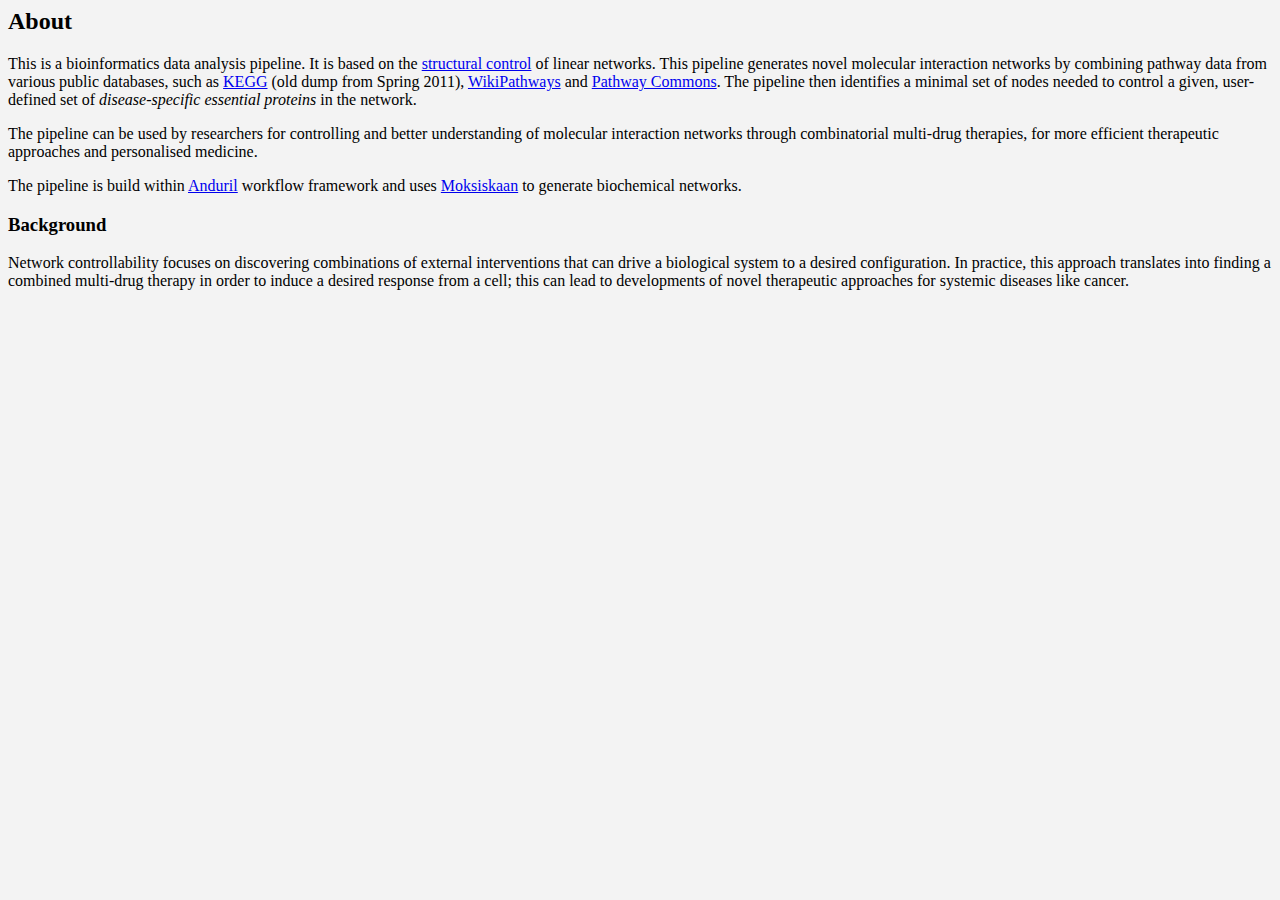
<file: about.html>
<!DOCTYPE HTML PUBLIC "-//W3C//DTD HTML 4.01 Transitional//EN">
<html><head>

    <title>NetControl4BioMed: About</title>
    
    <meta charset="utf-8">
    <meta http-equiv="X-UA-Compatible" content="IE=edge">
    <meta name="viewport" content="width=device-width, initial-scale=1">
    <meta http-Equiv="Cache-Control" Content="no-cache">
    <meta http-Equiv="Pragma" Content="no-cache">
    <meta http-Equiv="Expires" Content="0">
    <link rel='stylesheet'  href='nc4bm.css' type='text/css' media='screen' />
</head>

<body>
<h2>About</h2>

<p>This is a bioinformatics data analysis pipeline. It is based on the <a href="http://combio.abo.fi/research/network-controlability-project/" target="_new">structural control</a> of linear networks. 
This pipeline generates novel molecular interaction networks by combining pathway data from various public databases, such as <a href="http://www.genome.jp/kegg/" target="_new">KEGG</a> 
(old dump from Spring 2011), <a href="http://www.wikipathways.org/" target="_new">WikiPathways</a> and <a href="http://www.pathwaycommons.org/" target="_new">Pathway Commons</a>. 
The pipeline then identifies a minimal set of nodes needed to control a given, user-defined set of <em>disease-specific essential proteins</em> in the network.</p>

<p>The pipeline can be used by researchers for controlling and better understanding of molecular interaction networks through combinatorial multi-drug therapies, for more efficient therapeutic approaches and personalised medicine.</p>

<p>The pipeline is build within <a href="http://www.anduril.org/" target="_new">Anduril</a> workflow framework and uses <a href="http://csbi.ltdk.helsinki.fi/moksiskaan/" target="_new">Moksiskaan</a> to generate biochemical networks.</p>

<h3>Background</h3>
<p>Network controllability  focuses on discovering combinations of external interventions that can drive a biological system to a desired configuration. 
In practice, this approach translates into finding a combined multi-drug therapy in order to induce a desired response from a cell; this can lead to developments of novel therapeutic approaches for systemic diseases like cancer.</p>

</body>
</html>
</file>
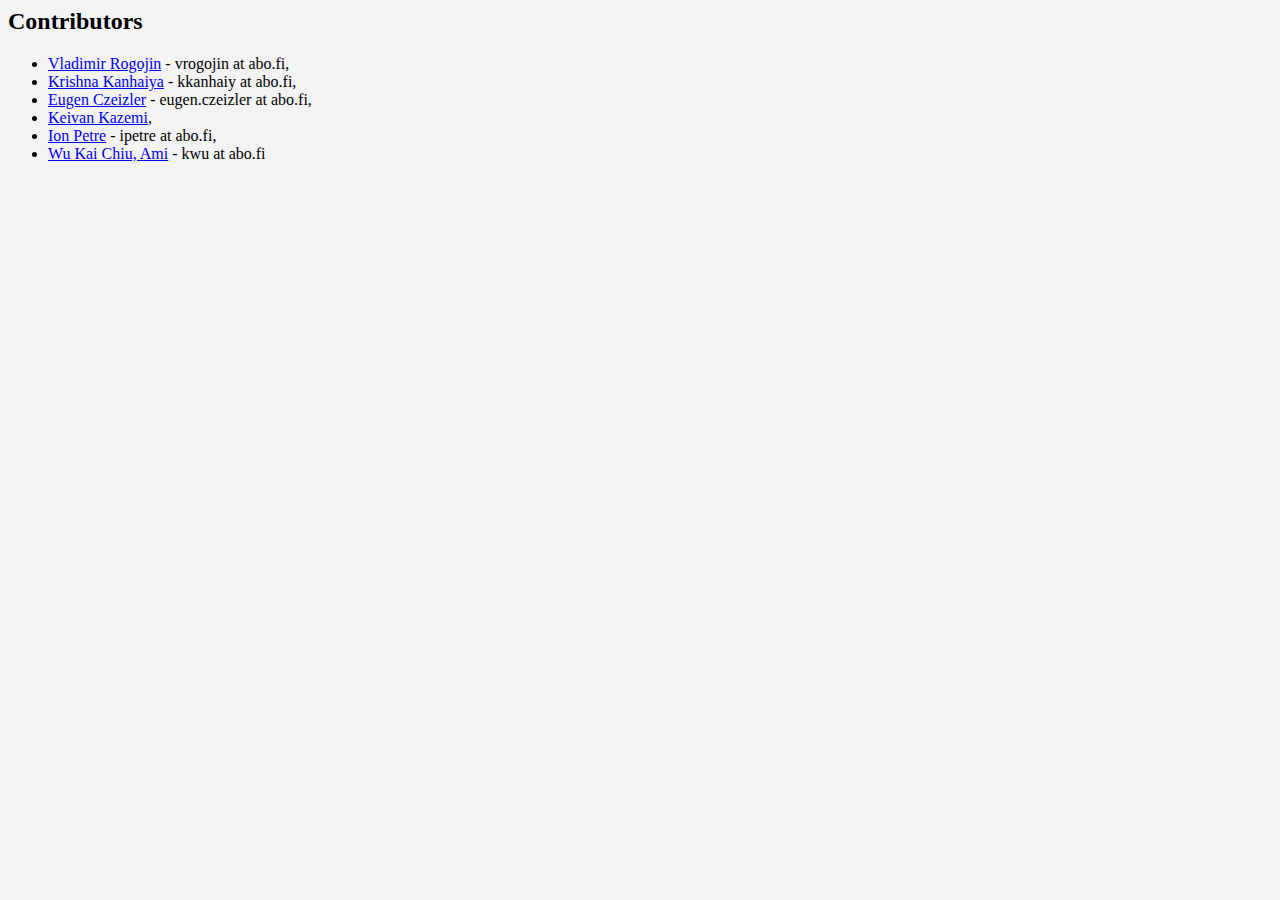
<file: contributors.html>
<!DOCTYPE HTML PUBLIC "-//W3C//DTD HTML 4.01 Transitional//EN">
<html><head>

    <title>NetControl4BioMed: Contributors</title>
    
    <meta charset="utf-8">
    <meta http-equiv="X-UA-Compatible" content="IE=edge">
    <meta name="viewport" content="width=device-width, initial-scale=1">
    <meta http-Equiv="Cache-Control" Content="no-cache">
    <meta http-Equiv="Pragma" Content="no-cache">
    <meta http-Equiv="Expires" Content="0">
    <link rel='stylesheet'  href='nc4bm.css' type='text/css' media='screen' />
</head>

<body>
<h2>Contributors</h2>
<ul>
    <li><a href="http://www.vrogojin.net" target="_new">Vladimir Rogojin</a> - vrogojin at abo.fi,</li>
    <li><a href="javascript:void;"">Krishna Kanhaiya</a> - kkanhaiy at abo.fi,</li>
    <li><a href="http://combio.abo.fi/personnel/eugenc/" target="_new">Eugen Czeizler</a> - eugen.czeizler at abo.fi,</li>
    <li><a href="javascript:void;"">Keivan Kazemi</a>, </li>
    <li><a href="http://www.users.abo.fi/ipetre/" target="_new">Ion Petre</a> - ipetre at abo.fi, </li>
    <li><a href="javascript:void;"">Wu Kai Chiu, Ami</a> - kwu at abo.fi</li>
</ul>
</body>
</html>
</file>
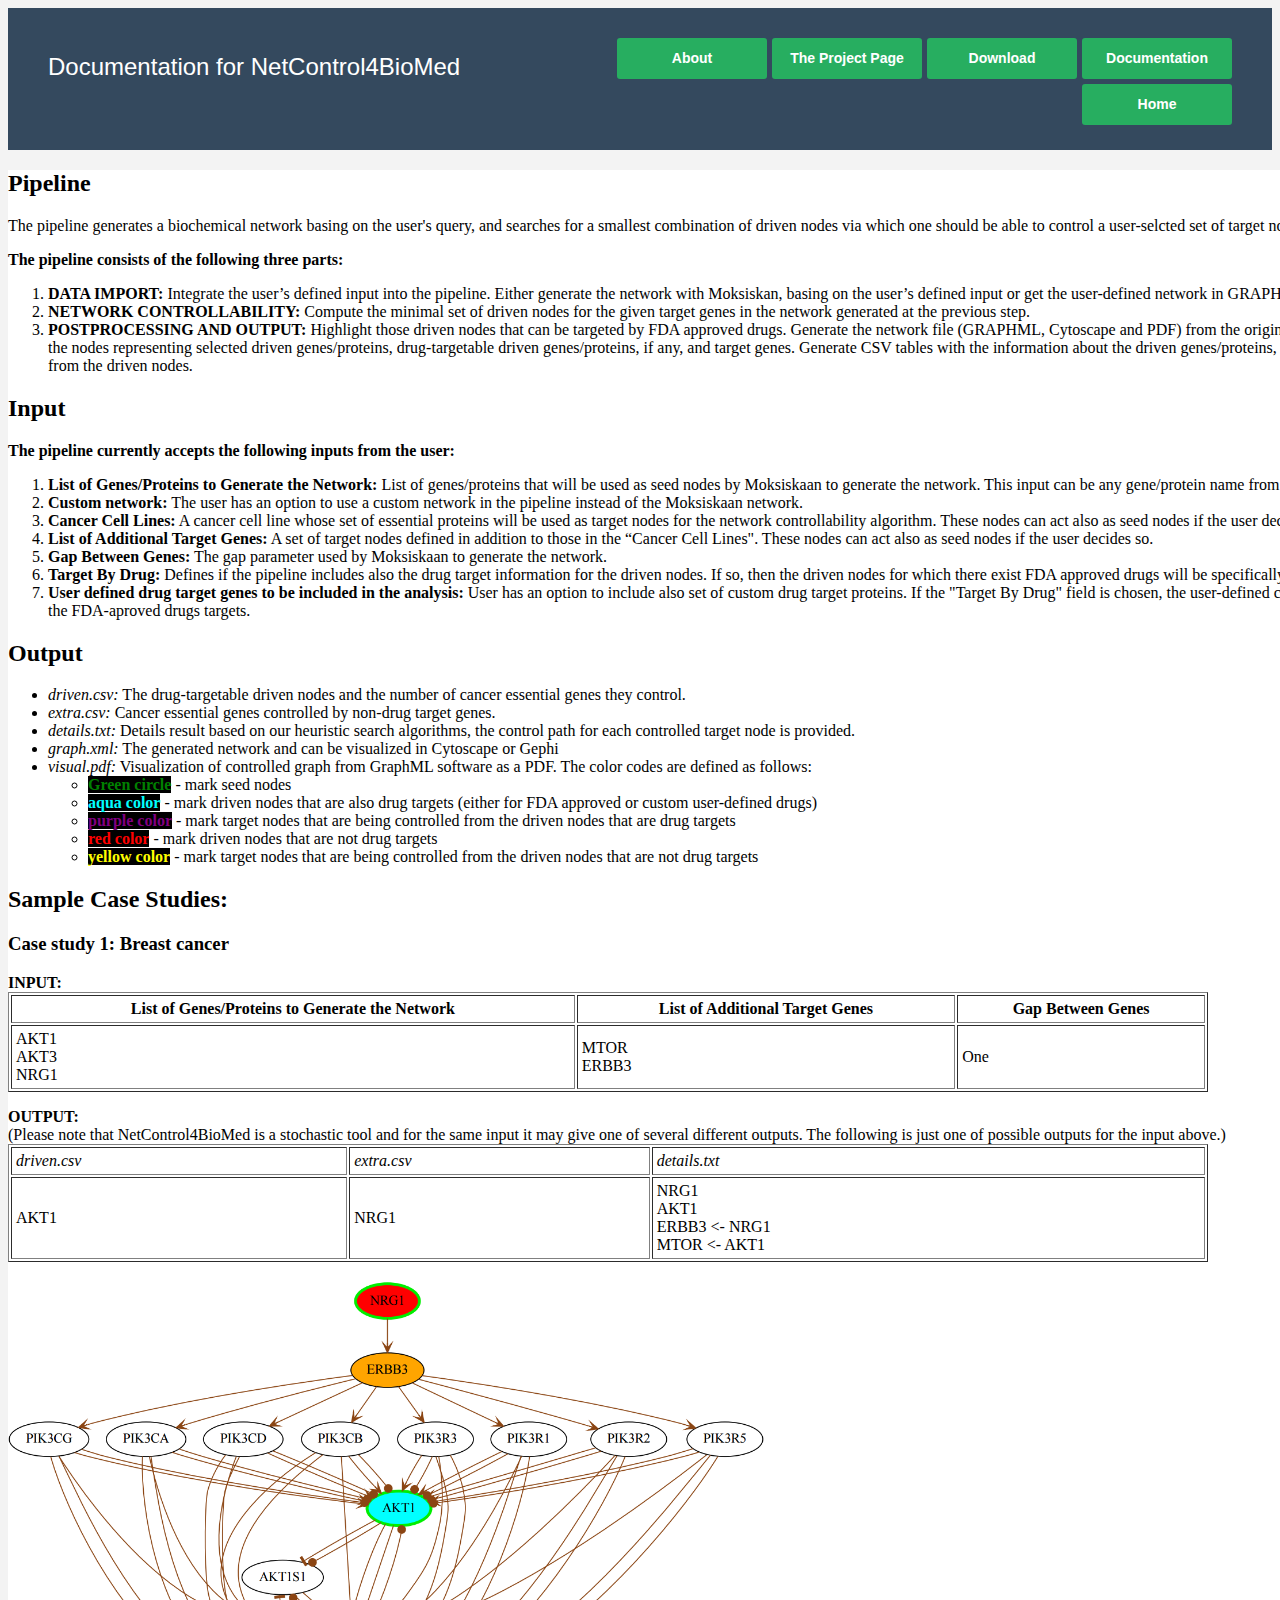
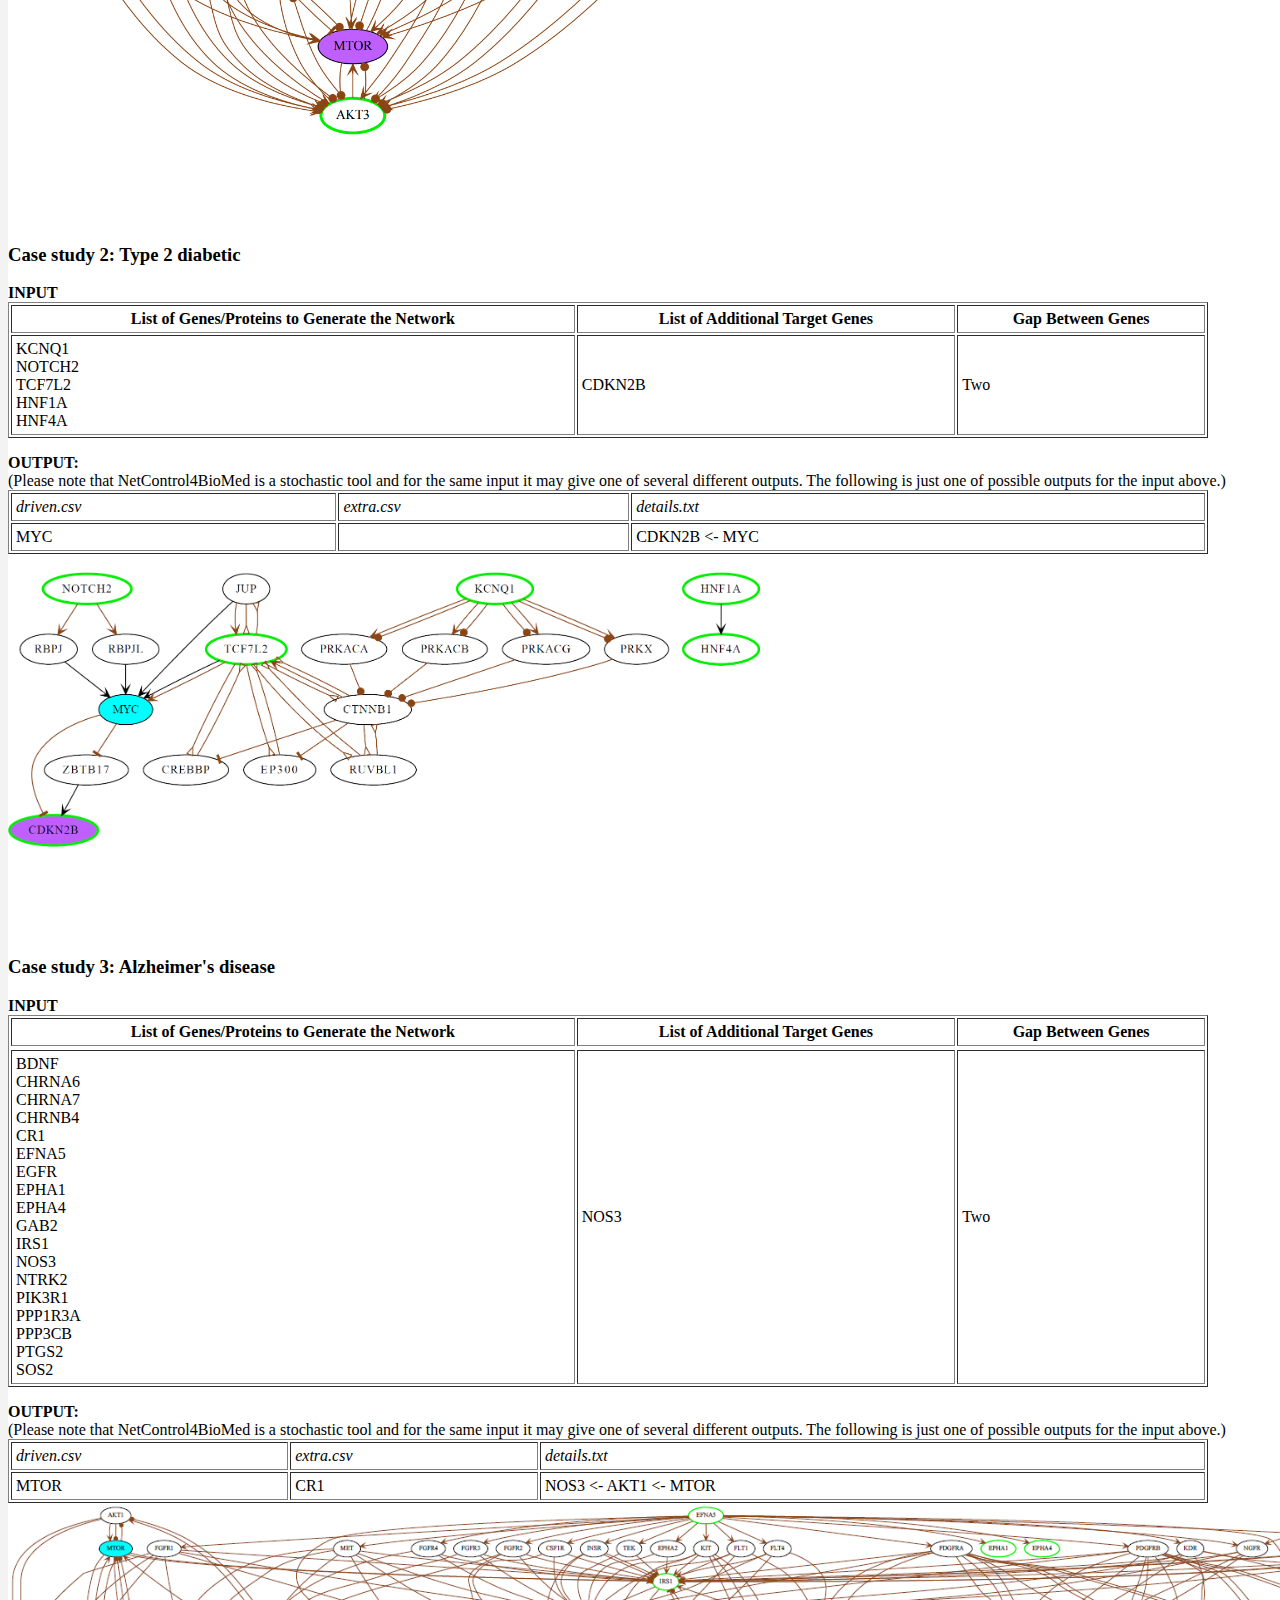
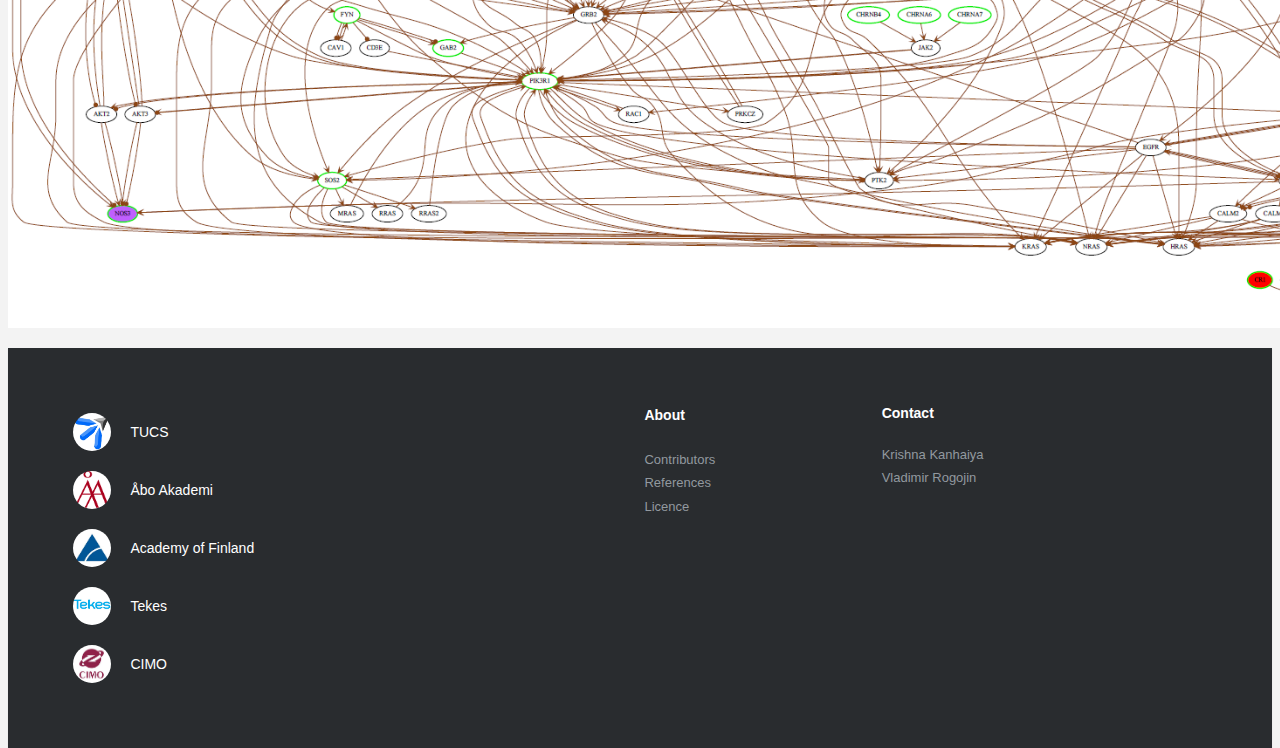
<file: documentation.html>
<!DOCTYPE HTML PUBLIC "-//W3C//DTD HTML 4.01 Transitional//EN">
<html><head>
    <title>NetControl4BioMed: Documentation</title>
    
    <meta charset="utf-8">
    <meta http-equiv="X-UA-Compatible" content="IE=edge">
    <meta name="viewport" content="width=device-width, initial-scale=1">
    <meta http-Equiv="Cache-Control" Content="no-cache">
    <meta http-Equiv="Pragma" Content="no-cache">
    <meta http-Equiv="Expires" Content="0">
    <link rel='stylesheet'  href='nc4bm.css' type='text/css' media='screen' />
</head>
<script>
function getPageHeight() {
  var rect = document.getElementById("bottomAnchor").getBoundingClientRect();
  return rect.top;
}
</script>
<body onload="parent.setFrameSize(getPageHeight());">
<header>
    <h1>Documentation for NetControl4BioMed</h1>
    <a href="documentation.html" target="_new">Documentation</a>
    <a href="download.html" target="_new">Download</a>
    <a href="http://combio.abo.fi/research/network-controlability-project/" target="_new">The Project Page</a>
    <a href="about.html"  onclick="window.open('about.html', 'newwindow', 'width=700, height=520'); return false;">About</a>
    <a href=".">Home</a>
</header>
<div class=\"main-content\" style="width: 1600px; margin:10 auto; background-color: white; ">
<h2>Pipeline</h2>
<p style="margin-top: 0pt;">The pipeline generates a biochemical network basing on the user's query, 
    and searches for a smallest combination of driven nodes via which one should be able to control a user-selcted set of target nodes there.</p>
<p style="margin-top: 0pt;"> <b>The pipeline
consists of the following three parts:</b> </p>
<ol>
<li> <b>DATA IMPORT:</b> Integrate the user&#8217;s defined input into the
pipeline. Either generate the network with Moksiskan, basing on the
user&#8217;s defined input or get the user-defined network in GRAPHML format.
</li>
<li> <b>NETWORK CONTROLLABILITY:</b> Compute the minimal set of driven
nodes for the given target genes in the network generated at the
previous step. </li>
<li> <b>POSTPROCESSING AND OUTPUT:</b> Highlight those driven nodes
that can be targeted by FDA approved drugs. Generate the network file
(GRAPHML, Cytoscape and PDF) from the original network and by adding
additional annotations to the nodes representing selected driven
genes/proteins, drug-targetable driven genes/proteins, if any, and
target genes. Generate CSV tables with the information about the driven
genes/proteins, and the list of target genes and their control paths
from the driven nodes. </li>
</ol>
<h2> Input </h2>
<p> <b>The pipeline currently accepts the following inputs
from the user:</b> </p>
<ol>
<li> <b>List of Genes/Proteins to Generate the Network:</b> List of genes/proteins that will be used as seed
nodes by Moksiskaan to generate the network. This input can be any
gene/protein name from Homo sapiens genome.</li>
<li> <b>Custom network:</b> The user has an option to use a
custom network in the pipeline instead of the Moksiskaan network. </li>
<li> <b>Cancer Cell Lines:</b> A cancer cell line whose set of
essential proteins will be used as target nodes for the network
controllability algorithm. These nodes can act also as seed nodes if
the user decides so.  </li>
<li> <b>List of Additional Target Genes:</b> A set of target nodes defined
in addition to those in the &#8220;Cancer Cell Lines". These nodes
can act also as seed nodes if the user decides so. </li>
<li> <b>Gap Between Genes:</b> The gap parameter used by Moksiskaan to generate the
network. </li>
<li> <b>Target By Drug:</b> Defines if the pipeline includes also
the drug target information for the driven nodes. If so, then the
driven nodes for which there exist FDA approved drugs will be
specifically highlighted in the output of the pipeline. </li>
<li><b>User defined drug target genes to be included in the analysis:</b> User has an option to include also set of custom drug target proteins. 
If the "Target By Drug" field is chosen, the user-defined custom drug targets will be considered along with the FDA-aproved drugs targets.</li>
</ol>
<h2> Output </h2>
<ul>
<li> <i>driven.csv:</i> The drug-targetable driven
nodes and the number of cancer essential genes they control. </li>
<li> <i>extra.csv:</i> Cancer essential genes
controlled by non-drug target genes. </li>
<li> <i>details.txt:</i> Details result based on
our heuristic search algorithms, the control path for each controlled
target node is provided. </li>
<li> <i>graph.xml:</i> The generated network and
can be visualized in Cytoscape or Gephi </li>
<li> <i>visual.pdf:</i> Visualization of
controlled graph from GraphML software as a PDF. The color codes are defined as follows:
    <ul>
	<li><b><font color="green" style="background-color: black;">Green circle</font></b> - mark seed nodes</li>
	<li><b><font color="aqua" style="background-color: black;">aqua color</font></b> - mark driven nodes that are also drug targets (either for FDA approved or custom user-defined drugs)</li>
	<li><b><font color="purple" style="background-color: black;">purple color</font></b> - mark target nodes that are being controlled from the driven nodes that are drug targets</li>
	<li><b><font color="red" style="background-color: black;">red color</font></b> - mark driven nodes that are not drug targets</li>
	<li><b><font color="yellow" style="background-color: black;">yellow color</font></b> - mark target nodes that are being controlled from the driven nodes that are not drug targets</li>
    </ul> </li>
</ul>
<p> </p>
<h2>Sample Case Studies:</h2>
<h3>Case study 1: Breast cancer</h3>
<b>INPUT:</b>
<table valign="top" border="1" cellpadding="4" cellspacing="2" width="75%">
<tbody>
<tr>
<th> List of Genes/Proteins to Generate the Network </th>
<th> List of Additional Target Genes </th>
<th> Gap Between Genes</th>
</tr>
<tr>
<td> AKT1<br> AKT3<br> NRG1</td>
<td> MTOR<br> ERBB3</td>
<td> One </td>
</tr>
</tbody>
</table>
<p> </p>
<b>OUTPUT:</b><br>
(Please note that NetControl4BioMed is a stochastic tool and for the same input it may give one of several different outputs. The following is just one of possible outputs for the input above.)
<table valign="top" border="1" cellpadding="4" cellspacing="2" width="75%">
<tbody>
<tr>
<td> <i>driven.csv </i> </td>
<td> <i>extra.csv </i> </td>
<td> <i>details.txt</i> </td>
</tr>
<tr>
<td> AKT1 </td>
<td> NRG1 </td>
<td> NRG1 <br> AKT1 <br> ERBB3 &lt;- NRG1 <br> MTOR &lt;- AKT1 </td>
</tr>
</tbody>
</table>
<br>
<img style="width: 760px; height: 455px;" alt="Network sample 1" src="network_sample1.png"><br>
<br>
<br>
<br>
<br>
<br>
<h3>Case study 2: Type 2 diabetic</h3>
<b>INPUT</b>
<table valign="top" border="1" cellpadding="4" cellspacing="2" width="75%">
<tbody>
<tr>
<th> List of Genes/Proteins to Generate the Network </th>
<th> List of Additional Target Genes </th>
<th> Gap Between Genes</th>
</tr>
<tr>
<td align="undefined" valign="undefined">KCNQ1 <br> NOTCH2 <br> TCF7L2 <br> HNF1A <br> HNF4A</td>
<td align="undefined" valign="undefined">CDKN2B</td>
<td align="undefined" valign="undefined">Two</td>
</tr>
</tbody>
</table>
<p> </p>
<b>OUTPUT:</b><br>
(Please note that NetControl4BioMed is a stochastic tool and for the same input it may give one of several different outputs. The following is just one of possible outputs for the input above.)
<table valign="top" border="1" cellpadding="4" cellspacing="2" width="75%">
<tbody>
<tr>
<td> <i>driven.csv </i> </td>
<td> <i>extra.csv </i> </td>
<td> <i>details.txt</i> </td>
</tr>
<tr>
<td align="undefined" valign="undefined">MYC</td>
<td align="undefined" valign="undefined"></td>
<td align="undefined" valign="undefined">CDKN2B &lt;- MYC</td>
</tr>
</tbody>
</table>
<br>
<img style="width: 752px; height: 275px;" alt="Network sample 2" src="network_cs2.png"><br>
<br>
<br>
<br>
<br>
<br>
<h3>Case study 3: Alzheimer's disease</h3>
<b>INPUT</b>
<table valign="top" border="1" cellpadding="4" cellspacing="2" width="75%">
<tbody>
<tr>
<th> List of Genes/Proteins to Generate the Network </th>
<th> List of Additional Target Genes </th>
<th> Gap Between Genes</th>
</tr>
<tr>
</tr>
<tr>
<td align="undefined" valign="undefined">BDNF <br> CHRNA6 <br> CHRNA7 <br> CHRNB4 <br> CR1 <br> EFNA5 <br> EGFR <br> 
    EPHA1 <br> EPHA4 <br> GAB2 <br> IRS1 <br> NOS3 <br> NTRK2 <br> PIK3R1 <br> PPP1R3A <br> PPP3CB <br> PTGS2 <br> SOS2 </td>
<td align="undefined" valign="undefined">NOS3</td>
<td align="undefined" valign="undefined">Two</td>
</tr>
</tbody>
</table>
<p> </p>
<b>OUTPUT:</b><br>
(Please note that NetControl4BioMed is a stochastic tool and for the same input it may give one of several different outputs. The following is just one of possible outputs for the input above.)
<table valign="top" border="1" cellpadding="4" cellspacing="2" width="75%">
<tbody>
<tr>
<td> <i>driven.csv </i> </td>
<td> <i>extra.csv </i> </td>
<td> <i>details.txt</i> </td>
</tr>
<tr>
<td align="undefined" valign="undefined">MTOR</td>
<td align="undefined" valign="undefined">CR1</td>
<td align="undefined" valign="undefined">NOS3
&lt;- AKT1 &lt;- MTOR</td>
</tr>
</tbody>
</table>
<img style="width: 1590px; height: 425px;" alt="Network sample 3" src="network_sample3.png"><br>
</div>
<div id="bottomAnchor" style="height: 0px" />
    <footer class="footer-distributed">

            <div class="footer-center">

                <div>
		    <a href="http://www.tucs.fi" target="_new">
                    <i class="tucs logo"><img id="tucs" src="img/TUCS_logo.png"/></i>
                    <p><span>TUCS</span></p>
		    </a>
                </div>

                <div>
		    <a href="http://www.abo.fi" target="_new">
                    <i class="abo logo"><img id="abo" src="img/ABO_logo.png"/></i>
                    <p><span>Åbo Akademi</span></p>
		    </a>
                </div>

                <div>
		    <a href="http://www.aka.fi" target="_new">
                    <i class="acm logo"><img id="acm" src="img/AKA_logo.png"/></i>
                    <p><span>Academy of Finland</span></p>
		    </a>
                </div>

                <div>
		    <a href="http://www.tekes.fi" target="_new">
                    <i class="tekes logo"><img id="tekes" src="img/TEKES_logo.png"/></i>
                    <p><span>Tekes</span></p>
		    </a>
                </div>
                
                <div>
		    <a href="http://www.cimo.fi" target="_new">
                    <i class="cimo logo"><img id="cimo" src="img/CIMO_logo.png"/></i>
                    <p><span>CIMO</span></p>
		    </a>
                </div>
            </div>

            <div class="footer-right">

                <p class="footer-company-about">
		    <a href="about.html"  onclick="window.open('about.html', 'newwindow', 'width=700, height=520'); return false;"><span>About</span></a>
		    <a href="http://combio.abo.fi/nc/net_control/contributors.html"  onclick="window.open('http://combio.abo.fi/nc/net_control/contributors.html', 'newwindow', 'width=400, height=250'); return false;">Contributors</a>
                    <a href="http://combio.abo.fi/nc/net_control/references.html"  onclick="window.open('http://combio.abo.fi/nc/net_control/references.html', 'newwindow', 'width=700, height=520'); return false;">References</a>
        	    <a href="licence.html"  onclick="window.open('licence.html', 'newwindow', 'width=700, height=520'); return false;">Licence</a>
            
</p>

            </div>
            <div class="footer-right">

                <p class="footer-company-about">
                    <span>Contact</span>
                    <a href="mailto:kkanhaiy@abo.fi">Krishna Kanhaiya</a>
                    <a href="mailto:vrogojin@abo.fi">Vladimir Rogojin</a>
                </p>

            </div>
    </footer>
</body>
</html>
</file>
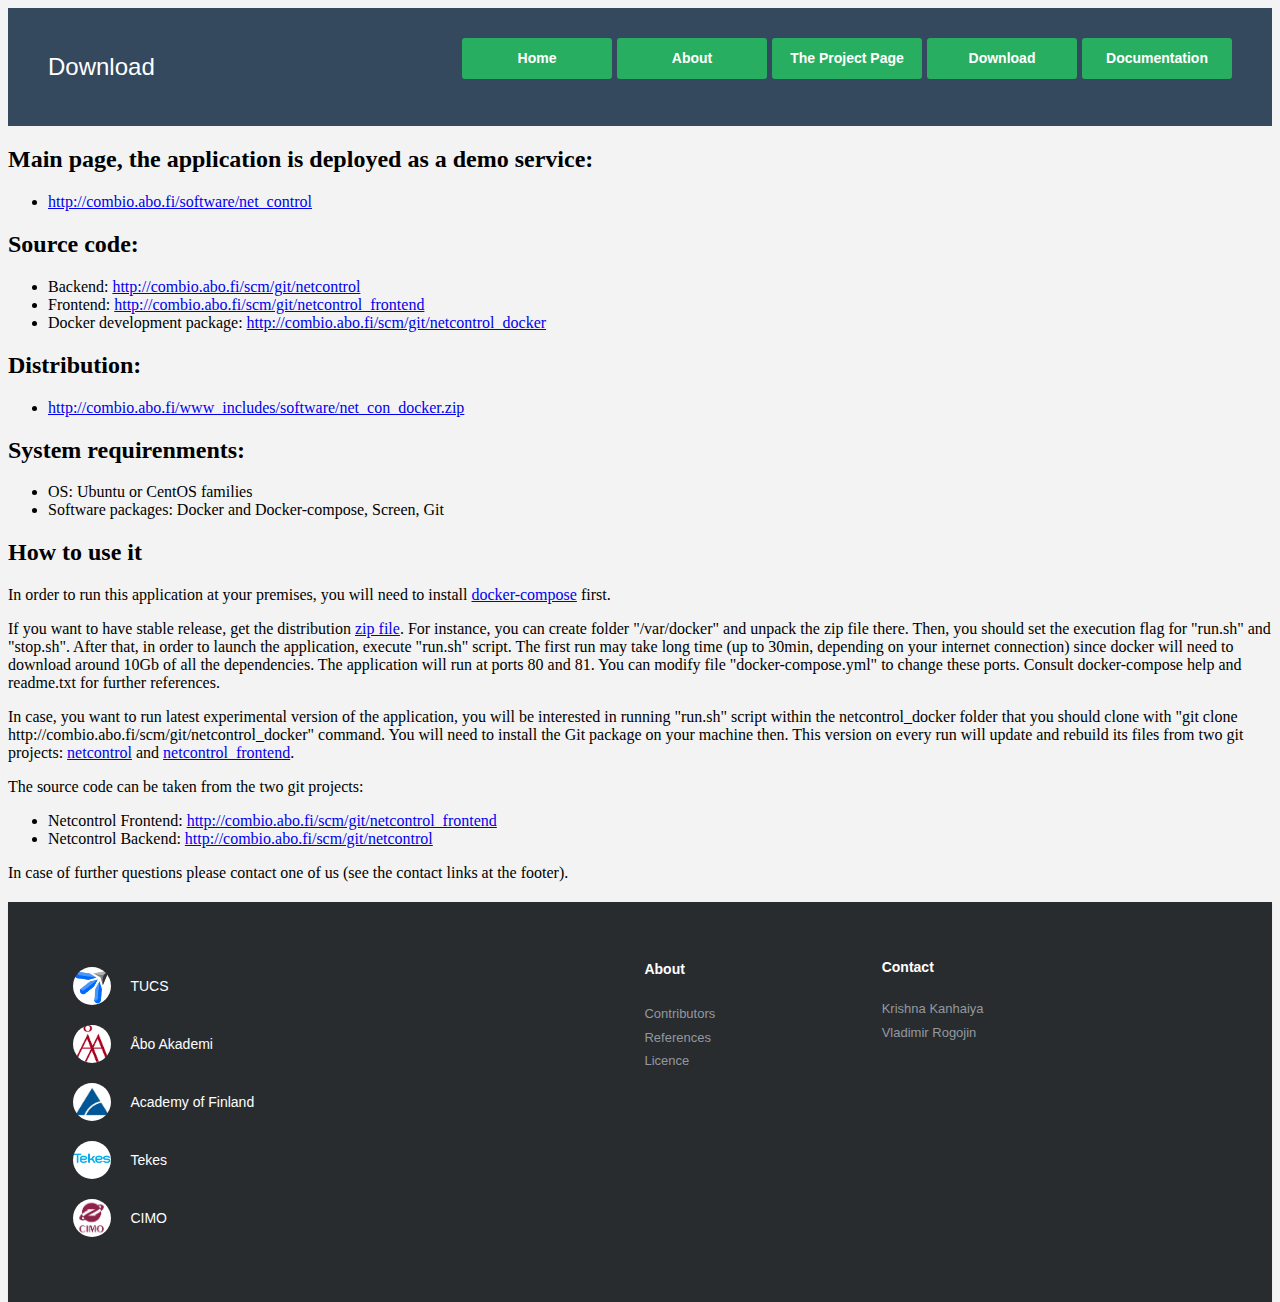
<file: download.html>
<!DOCTYPE HTML PUBLIC "-//W3C//DTD HTML 4.01 Transitional//EN">
<html><head>

    <title>NetControl4BioMed: Download</title>
    
    <meta charset="utf-8">
    <meta http-equiv="X-UA-Compatible" content="IE=edge">
    <meta name="viewport" content="width=device-width, initial-scale=1">
    <meta http-Equiv="Cache-Control" Content="no-cache">
    <meta http-Equiv="Pragma" Content="no-cache">
    <meta http-Equiv="Expires" Content="0">
    <link rel='stylesheet'  href='nc4bm.css' type='text/css' media='screen' />
</head>

<script>
function getPageHeight() {
  var rect = document.getElementById("bottomAnchor").getBoundingClientRect();
  return rect.top;
}
</script>
<body onload="parent.setFrameSize(getPageHeight());">
<header>
    <h1>Download</h1>
    <a href="documentation.html" target="_new">Documentation</a>
    <a href="download.html" target="_new">Download</a>
    <a href="http://combio.abo.fi/research/network-controlability-project/" target="_new">The Project Page</a>
    <a href="about.html"  onclick="window.open('about.html', 'newwindow', 'width=700, height=520'); return false;">About</a>
    <a href=".">Home</a>
</header>
<div class=\"main-content\">

<h2>Main page, the application is deployed as a demo service:</h2><ul><li><a href="http://combio.abo.fi/software/net_control" target="_blank">http://combio.abo.fi/software/net_control</a></li></ul><h2>
Source code:</h2><ul><li>
Backend: <a href="http://combio.abo.fi/scm/git/netcontrol" target="_new">http://combio.abo.fi/scm/git/netcontrol</a></li><li>
Frontend: <a target="_blank" href="http://combio.abo.fi/scm/git/netcontrol_frontend" target="_new">http://combio.abo.fi/scm/git/netcontrol_frontend</a></li><li>
Docker development package: <a href="http://combio.abo.fi/scm/git/netcontrol_docker" target="_new">http://combio.abo.fi/scm/git/netcontrol_docker</a></li></ul>
<h2>Distribution:</h2><ul><li><a href="http://combio.abo.fi/www_includes/software/net_con_docker.zip" target="_new">http://combio.abo.fi/www_includes/software/net_con_docker.zip</a></li></ul>
<h2>System requirenments:</h2><ul><li>OS: Ubuntu or CentOS families</li><li>Software packages: Docker and Docker-compose, Screen, Git</li></ul>
<h2>How to use it</h2>
<p>In order to run this application at your premises, you will need to install <a href="https://docs.docker.com/compose/install/" target="_new">docker-compose</a> first.</p>
<p>If you want to have stable release, get the distribution <a href="http://combio.abo.fi/www_includes/software/net_con_docker.zip">zip file</a>. For instance, you can create folder "/var/docker" and unpack the zip file there.
Then, you should set the execution flag for "run.sh" and "stop.sh". After that, in order to launch the application, execute "run.sh" script. The first run may take long time (up to 30min, depending on your internet connection) since 
docker will need to download around 10Gb of all the dependencies. The application will run at ports 80 and 81. You can modify file "docker-compose.yml" to change these ports. Consult docker-compose help and readme.txt 
for further references.</p>

<p>In case, you want to run latest experimental version of the application, you will be interested in running "run.sh" script within the netcontrol_docker folder that you should clone 
with "git clone http://combio.abo.fi/scm/git/netcontrol_docker" command. You will need to install the Git package on your machine then. This version on every run will update and rebuild its files from two git projects: 
<a href="http://combio.abo.fi/scm/git/netcontrol" target="_new">netcontrol</a> and <a href="http://combio.abo.fi/scm/git/netcontrol_frontend" target="_new">netcontrol_frontend</a>.
</p>

<p>The source code can be taken from the two git projects:
<ul>
    <li>Netcontrol Frontend: <a href="http://combio.abo.fi/scm/git/netcontrol_frontend" target="_new">http://combio.abo.fi/scm/git/netcontrol_frontend</a></li>
    <li>Netcontrol Backend: <a href="http://combio.abo.fi/scm/git/netcontrol" target="_new">http://combio.abo.fi/scm/git/netcontrol</a></li>
</ul>
</p>

<p>In case of further questions please contact one of us (see the contact links at the footer).</p>

</div>
<div id="bottomAnchor" style="height: 0px" />
    <footer class="footer-distributed">

            <div class="footer-center">

                <div>
	    <a href="http://www.tucs.fi" target="_new">
                    <i class="tucs logo"><img id="tucs" src="img/TUCS_logo.png"/></i>
                    <p><span>TUCS</span></p>
	    </a>
                </div>

                <div>
	    <a href="http://www.abo.fi" target="_new">
                    <i class="abo logo"><img id="abo" src="img/ABO_logo.png"/></i>
                    <p><span>Åbo Akademi</span></p>
	    </a>
                </div>

                <div>
	    <a href="http://www.aka.fi" target="_new">
                    <i class="acm logo"><img id="acm" src="img/AKA_logo.png"/></i>
                    <p><span>Academy of Finland</span></p>
	    </a>
                </div>

                <div>
	    <a href="http://www.tekes.fi" target="_new">
                    <i class="tekes logo"><img id="tekes" src="img/TEKES_logo.png"/></i>
                    <p><span>Tekes</span></p>
	    </a>
                </div>
                
                <div>
	    <a href="http://www.cimo.fi" target="_new">
                    <i class="cimo logo"><img id="cimo" src="img/CIMO_logo.png"/></i>
                    <p><span>CIMO</span></p>
	    </a>
                </div>
            </div>

            <div class="footer-right">

                <p class="footer-company-about">
	    <a href="about.html"  onclick="window.open('about.html', 'newwindow', 'width=700, height=520'); return false;"><span>About</span></a>
	    <a href="http://combio.abo.fi/nc/net_control/contributors.html"  onclick="window.open('http://combio.abo.fi/nc/net_control/contributors.html', 'newwindow', 'width=400, height=250'); return false;">Contributors</a>
            <a href="http://combio.abo.fi/nc/net_control/references.html"  onclick="window.open('http://combio.abo.fi/nc/net_control/references.html', 'newwindow', 'width=700, height=520'); return false;">References</a>
	    <a href="licence.html"  onclick="window.open('licence.html', 'newwindow', 'width=700, height=520'); return false;">Licence</a>
                </p>

            </div>
            <div class="footer-right">

                <p class="footer-company-about">
                    <span>Contact</span>
                    <a href="mailto:kkanhaiy@abo.fi">Krishna Kanhaiya</a>
                    <a href="mailto:vrogojin@abo.fi">Vladimir Rogojin</a>
                </p>

            </div>
    </footer>
</body>
</html>
</file>
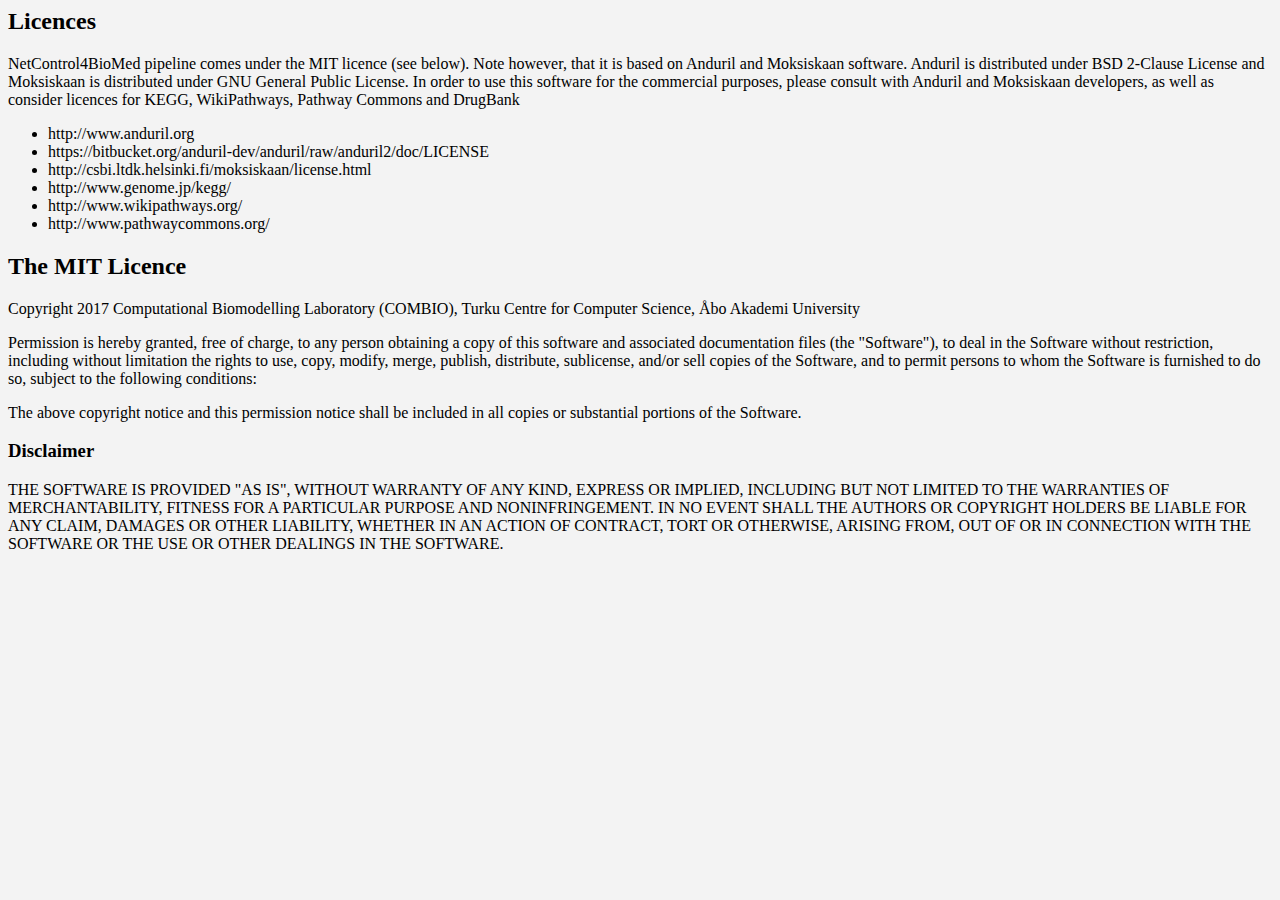
<file: licence.html>
<!DOCTYPE HTML PUBLIC "-//W3C//DTD HTML 4.01 Transitional//EN">
<html><head>

    <title>NetControl4BioMed: Licence</title>
    
    <meta charset="utf-8">
    <meta http-equiv="X-UA-Compatible" content="IE=edge">
    <meta name="viewport" content="width=device-width, initial-scale=1">
    <meta http-Equiv="Cache-Control" Content="no-cache">
    <meta http-Equiv="Pragma" Content="no-cache">
    <meta http-Equiv="Expires" Content="0">
    <link rel='stylesheet'  href='nc4bm.css' type='text/css' media='screen' />
</head>

<body>
<h2>Licences</h2>
<p>NetControl4BioMed pipeline comes under the MIT licence (see below). Note however, that it is based on Anduril and Moksiskaan software.
Anduril is distributed under BSD 2-Clause License and Moksiskaan is distributed under GNU General Public License.
In order to use this software for the commercial purposes, please consult with Anduril and Moksiskaan developers, as well as consider licences for KEGG, WikiPathways, Pathway Commons and DrugBank</p>
<ul>
    <li>http://www.anduril.org</li>
    <li>https://bitbucket.org/anduril-dev/anduril/raw/anduril2/doc/LICENSE</li>
    <li>http://csbi.ltdk.helsinki.fi/moksiskaan/license.html</li>
    <li>http://www.genome.jp/kegg/</li>
    <li>http://www.wikipathways.org/</li>
    <li>http://www.pathwaycommons.org/</li>
</ul>

<h2>The MIT Licence</h2>

<p>Copyright 2017 Computational Biomodelling Laboratory (COMBIO), Turku Centre for Computer Science, Åbo Akademi University</p>

<p>Permission is hereby granted, free of charge, to any person obtaining a copy of this software and associated documentation files (the "Software"), 
to deal in the Software without restriction, including without limitation the rights to use, copy, modify, merge, publish, distribute, sublicense, 
and/or sell copies of the Software, and to permit persons to whom the Software is furnished to do so, subject to the following conditions:</p>

</p>The above copyright notice and this permission notice shall be included in all copies or substantial portions of the Software.</p>

<h3>Disclaimer</h3>
<p>THE SOFTWARE IS PROVIDED "AS IS", WITHOUT WARRANTY OF ANY KIND, EXPRESS OR IMPLIED, INCLUDING BUT NOT LIMITED TO THE WARRANTIES OF MERCHANTABILITY, 
FITNESS FOR A PARTICULAR PURPOSE AND NONINFRINGEMENT. IN NO EVENT SHALL THE AUTHORS OR COPYRIGHT HOLDERS BE LIABLE FOR ANY CLAIM, DAMAGES OR OTHER LIABILITY, 
WHETHER IN AN ACTION OF CONTRACT, TORT OR OTHERWISE, ARISING FROM, OUT OF OR IN CONNECTION WITH THE SOFTWARE OR THE USE OR OTHER DEALINGS IN THE SOFTWARE.</p>

</body>
</html>
</file>
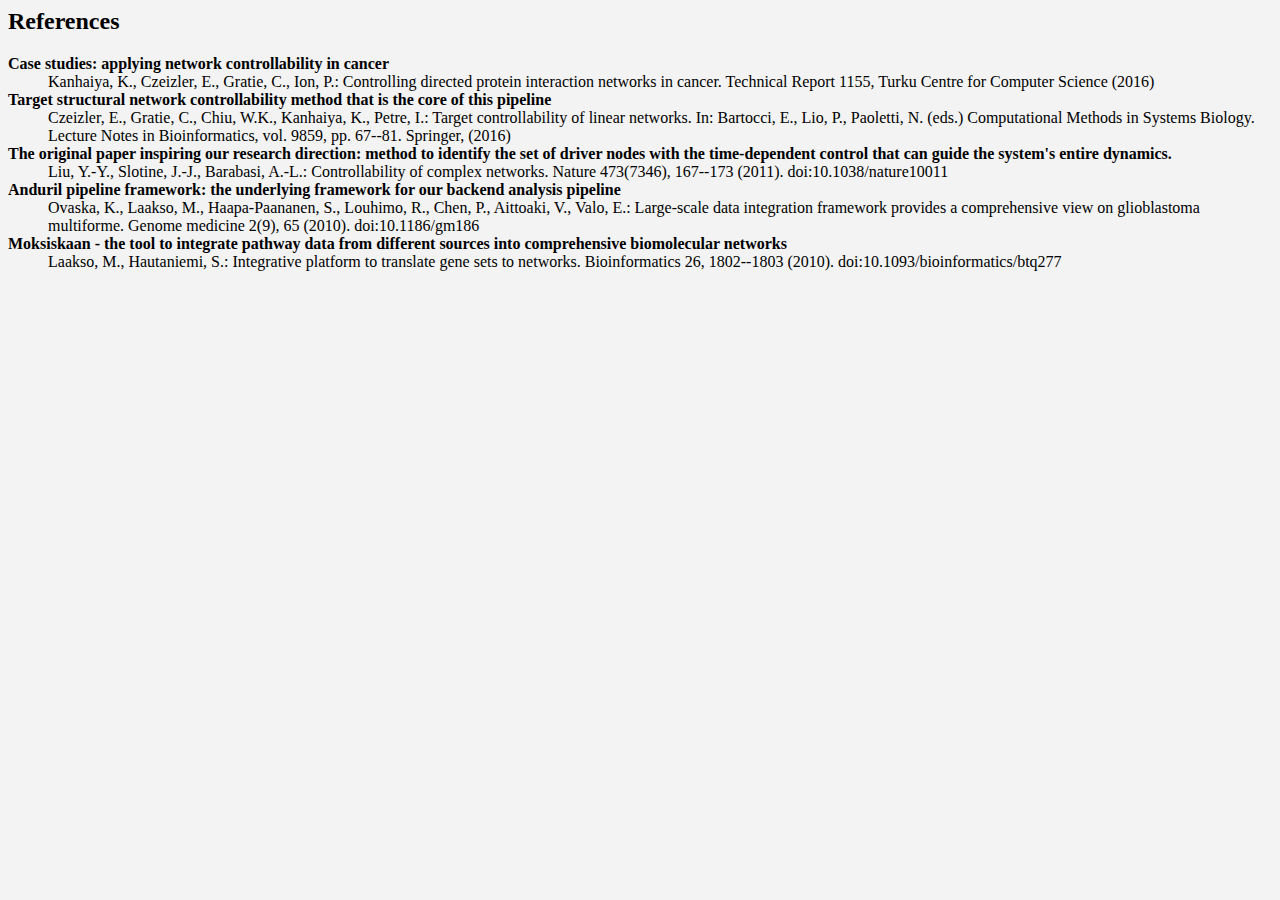
<file: references.html>
<!DOCTYPE HTML PUBLIC "-//W3C//DTD HTML 4.01 Transitional//EN">
<html><head>

    <title>NetControl4BioMed: References</title>
    
    <meta charset="utf-8">
    <meta http-equiv="X-UA-Compatible" content="IE=edge">
    <meta name="viewport" content="width=device-width, initial-scale=1">
    <meta http-Equiv="Cache-Control" Content="no-cache">
    <meta http-Equiv="Pragma" Content="no-cache">
    <meta http-Equiv="Expires" Content="0">
    <link rel='stylesheet'  href='nc4bm.css' type='text/css' media='screen' />
</head>

<body>
<h2>References</h2>
<dl>
    <dt><b>Case studies: applying network controllability in cancer</b></dt>
    <dd>Kanhaiya, K., Czeizler, E., Gratie, C., Ion, P.: Controlling directed protein interaction networks in cancer.
Technical Report 1155, Turku Centre for Computer Science (2016)</dd>
    <dt><b>Target structural network controllability method that is the core of this pipeline</b></dt>
    <dd>Czeizler, E., Gratie, C., Chiu, W.K., Kanhaiya, K., Petre, I.: Target controllability of linear networks. In:
Bartocci, E., Lio, P., Paoletti, N. (eds.) Computational Methods in Systems Biology. Lecture Notes in
Bioinformatics, vol. 9859, pp. 67--81. Springer, (2016) </dd>
    <dt><b>The original paper inspiring our research direction: method to identify the set of driver nodes with the time-dependent control that can guide the system's entire dynamics.</b></dt>
    <dd>Liu, Y.-Y., Slotine, J.-J., Barabasi, A.-L.: Controllability of complex networks. Nature 473(7346), 167--173
(2011). doi:10.1038/nature10011</dd>
    <dt><b>Anduril pipeline framework: the underlying framework for our backend analysis pipeline</b></dt>
    <dd>Ovaska, K., Laakso, M., Haapa-Paananen, S., Louhimo, R., Chen, P., Aittoaki, V., Valo, E.: Large-scale data
integration framework provides a comprehensive view on glioblastoma multiforme. Genome medicine 2(9), 65
(2010). doi:10.1186/gm186</dd>
    <dt><b>Moksiskaan - the tool to integrate pathway data from different sources into comprehensive biomolecular networks</b></dt>
    <dd>Laakso, M., Hautaniemi, S.: Integrative platform to translate gene sets to networks. Bioinformatics 26,
1802--1803 (2010). doi:10.1093/bioinformatics/btq277</dd>
</dl>
</body>
</html>
</file>
<file: nc4bm.css>
html{
    background-color: #f3f3f3;
    }

.main-content{
    margin-top: 20px;
    margin-bottom: 20px;
    }

.form-labels-on-top{
        box-sizing: border-box;
        max-width: 700px;
        margin: 0 auto;
        padding: 55px;

        background-color:  #ffffff;
        box-shadow: 0 1px 3px 0 rgba(0, 0, 0, 0.1);

        font: bold 14px sans-serif;
        text-align: center;
    }

header{
    box-sizing: border-box;
    text-align: center;
    width: 100%;
    padding: 25px 40px;
    background-color: #34495e;
    overflow: hidden;
    margin: 0 auto;
    }


header h1{
        float: left;
        font: normal 24px/1.5 'Open Sans', sans-serif;
        color: #fff;
    }

header a{
        color:#fff;
        float: right;
        text-decoration: none;
        display: inline-block;
        width: 150px;
        height: 15px;
        padding: 13px 0px;
        border-radius: 3px;
        font: bold 14px/1 'Open Sans', sans-serif;
        background-color:#27ae60;
        margin: auto;
        margin-left: 5px;
        margin-top: 5px;

    }

.form-labels-on-top .form-row{
        text-align: left;
        max-width: 405px;
        margin: 25px auto 0;
    }

.form-labels-on-top .form-title-row{
        margin: 0 auto 40px;
    }

.form-labels-on-top h1{
        display: inline-block;
        box-sizing: border-box;
        color: #4C565E;
        font-size: 24px;
        padding: 0 0 12px 0;
        margin: 0;
        border-bottom: 2px solid #6CAEE0;
    }

.form-labels-on-top .form-row > label span{
        display: block;
        box-sizing: border-box;
        color:  #5f5f5f;
        width: 400px;
        padding: 0 0 12px;
    }

.form-labels-on-top input{
    color:  #5f5f5f;
    box-sizing: border-box;
    width: 100%;
    max-width: 405px;
    box-shadow: 1px 2px 4px 0 rgba(0, 0, 0, 0.08);
    padding: 12px 18px;
    border: 1px solid #dbdbdb;
    
    }

.form-labels-on-top .form-row .form-radio-buttons {
        width: auto;
    }

.form-labels-on-top .form-row .form-check-box {
        width: auto;
    }

.form-labels-on-top textarea{
        color:  #5f5f5f;
        box-sizing: border-box;
        width: 100%;
        height: 200px;
        box-shadow: 1px 2px 4px 0 rgba(0, 0, 0, 0.08);
        border: 1px solid #dbdbdb;
        margin: auto;
    }

.form-labels-on-top input[type=radio],
.form-labels-on-top input[type=checkbox]{
        box-shadow: none;
        width: auto;
    }

.form-labels-on-top select{
        background-color: #ffffff;
        color:  #5f5f5f;
        box-sizing: border-box;
        width: 100%;
        box-shadow: 1px 2px 4px 0 rgba(0, 0, 0, 0.08);
        padding: 12px 18px;
        border: 1px solid #dbdbdb;
    }

.form-labels-on-top .form-radio-buttons > div{
        margin-bottom: 10px;
    }

.form-labels-on-top .form-radio-buttons label span{
        margin-left: 8px;
        color:  #5f5f5f;
        font-weight: normal;
    }

.form-labels-on-top .form-check-box label span{
        margin-left: 8px;
        padding-top: 0px;
        color:  #5f5f5f;
        font-weight: normal;
    }

.form-labels-on-top .form-radio-buttons input{
        width: auto;
    }

.form-labels-on-top input[type=submit]{
        border-radius: 2px;
        background-color:  #6caee0;
        color: #ffffff;
        font-weight: bold;
        box-shadow: 1px 2px 4px 0 rgba(0, 0, 0, 0.08);
        padding: 14px 22px;
        border: 0;
        margin-top: 15px;
    }

.footer-distributed{
    background-color: #292c2f;
    box-shadow: 0 1px 1px 0 rgba(0, 0, 0, 0.12);
    box-sizing: border-box;
    width: 100%;
    text-align: left;
    font: bold 16px sans-serif;

    padding: 55px 50px;
    margin-top: 20px;
    }

.footer-distributed .footer-center,
.footer-distributed .footer-right{
        display: inline-block;
        vertical-align: top;
    }


.footer-distributed h3 span{
        color:  #5383d3;
    }

    /* Footer links */


.footer-distributed a{
        display:inline-block;
        float: left; 
        clear:left;
        line-height: 1.8;
        text-decoration: none;
        color:  inherit;
    }

.footer-distributed a:hover{
        color:  #e6e6e6;
    }


    /* Footer Center */

.footer-distributed .footer-center{
        width: 50%;
    }

.footer-distributed .footer-center img{
        background-color:  #33383b;
        color: #ffffff;
        font-size: 25px;
        width: 38px;
        height: 38px;
        border-radius: 50%;
        text-align: center;
        line-height: 42px;
        margin: 10px 15px;
        vertical-align: middle;
    }


.footer-distributed .footer-center p{
        display: inline-block;
        color: #ffffff;
        vertical-align: middle;
        margin:0;
    }

.footer-distributed .footer-center p span{
        display:block;
        font-weight: normal;
        font-size:14px;
        line-height:2;
    }


    /* Footer Right */

.footer-distributed .footer-right{
        width: 20%;
    }

.footer-distributed .footer-company-about{
        line-height: 20px;
        color:  #92999f;
        font-size: 13px;
        font-weight: normal;
        margin: 0;
    }

.footer-distributed .footer-company-about span{
        display: block;
        color:  #ffffff;
        font-size: 14px;
        font-weight: bold;
        margin-bottom: 20px;
    }
</file>
